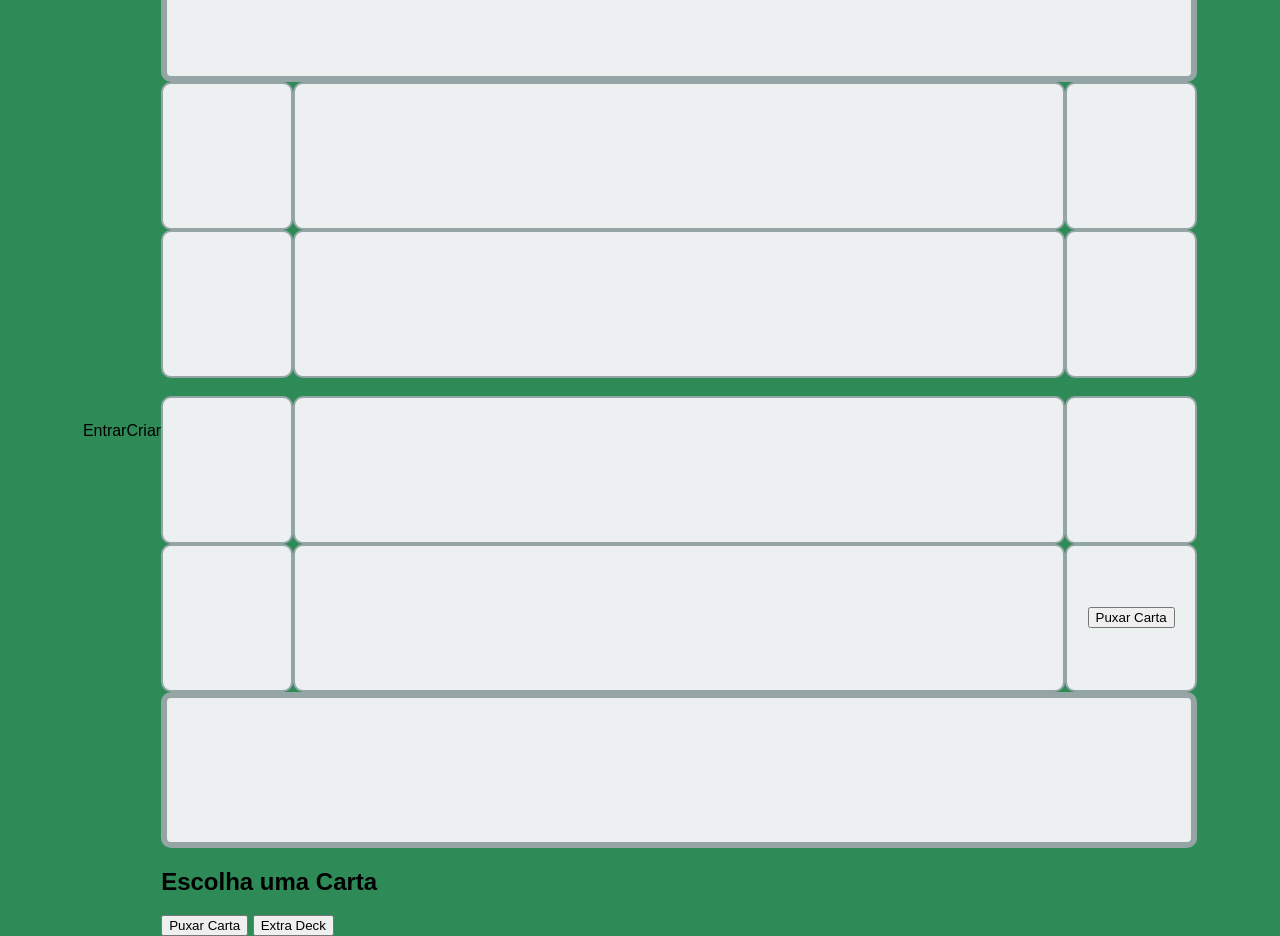
<file: Mesa.html>
<!DOCTYPE html>
<html lang="pt-br">
  <head>
    <meta charset="UTF-8" />
    <meta name="viewport" content="width=device-width, initial-scale=1.0" />
    <title>Jogo de Cartas</title>

    <!-- Link do CSS externo -->
    <link rel="stylesheet" href="src/style.css" />
  </head>
  <body>
    <!-------- LOGIN -------->
    <div class="entrarSalaBtn">Entrar</div>
    <div class="criarSalaBtn">Criar</div>

    <!-------- CAMPO -------->
    <div class="campo">
      <!-- Mão do Jogador -->
      <div class="mao carta-slot"></div>

      <!-- Linha do campo inferior do oponente -->
      <div class="row">
        <div class="carta-slot"></div>
        <div class="campo-card carta-slot" id="campo_inferior_oponente"></div>
        <div class="carta-slot"></div>
      </div>

      <!-- Linha do campo superior do oponente -->
      <div class="row">
        <div class="carta-slot"></div>
        <div class="campo-card carta-slot" id="campo_superior_oponente"></div>
        <div class="carta-slot"></div>
      </div>

      <br />

      <!-- Linha do campo superior do jogador -->
      <div class="row">
        <div class="carta-slot"></div>
        <div class="campo-card carta-slot zona-drop" id="campo_superior"></div>
        <div class="carta-slot zona-drop" id="cemiterio_jogador"></div>
      </div>

      <!-- Linha do campo inferior do jogador -->
      <div class="row">
        <div class="carta-slot"></div>
        <div class="campo-card carta-slot zona-drop" id="campo_inferior"></div>
        <div class="carta-slot">
          <button id="sacarBtn">Puxar Carta</button>
        </div>
      </div>

      <!-- Mão do Jogador -->
      <div class="mao carta-slot zona-drop" id="mao"></div>

      <!-------- MENU LATERAL ESQUERDO -------->
      <div class="menu-lateral-esquerda" id="menu-lateral-esquerda">
        <h3>Informações da Carta</h3>
        <p id="nome-carta">Nome: [Nome da Carta]</p>
        <p id="ataque-carta">Ataque: [Ataque]</p>
        <p id="defesa-carta">Defesa: [Defesa]</p>
        <p id="tipo-carta">Tipo: [Tipo]</p>
        <button id="fechar-menu-esquerda">Fechar</button>
      </div>

      <!-------- MENU LATERAL DIREITO -------->
      <div id="menuLateralDireita" class="menuLateralDireita">
        <div id="cemiterioCartas"></div>
        <div id="card-selection" class="card-selection"></div>
        <button id="draw_button_fechar">Fechar</button>
        <div id="selected-card" class="selected-card"></div>
      </div>

      <h2>Escolha uma Carta</h2>
      <button id="draw_button">Puxar Carta</button>
      <button id="extra_deck">Extra Deck</button>
    </div>

    <!-- Link para o arquivo JavaScript externo -->
    <script src="src/conexao.js"></script>
    <script src="src/controler.js"></script>
  </body>
</html>
</file>
<file: src/style.css>
body {
    font-family: Arial, sans-serif;
    background-color: #2e8b57;
    display: flex;
    justify-content: center;
    align-items: center;
    height: 94vh;
  }
  
  .carta-slot {
    width: 10vw;
    height: 16vh;
    background-color: #ecf0f1;
    border: 2px solid #95a5a6;
    border-radius: 10px;
    display: flex;
    justify-content: center;
    align-items: center;
  
    color: #7f8c8d;
  }
  .mao {
    width: 80vw;
    border: 6px solid #95a5a6;
  }
  
  .campo-card {
    width: 60vw;
  }
  
  .row {
    display: flex;
    justify-content: space-between;
  }
  
  .carta {
    width: 100px;
    height: 150px;
    background-color: red;
    border: 2px solid #95a5a6;
    border-radius: 10px;
    display: flex;
    flex-direction: column;
    justify-content: center;
    align-items: center;
    font-weight: bold;
    color: #7f8c8d;
  }
  
  .menu-lateral-esquerda {
    width: 300px;
    height: 100%;
    position: fixed;
    top: 0;
    left: -100%; /* Inicialmente fora da tela */
    background-color: #f4f4f4;
    box-shadow: -2px 0 5px rgba(0, 0, 0, 0.5);
    padding: 20px;
    transition: left 0.3s;
  }
  
  .menu-lateral-esquerda.ativo {
    left: 0; /* Quando ativo, o menu aparece */
  }
  
  .sidebar {
    height: 100%;
    width: 0;
    position: fixed;
    top: 0;
    right: 0;
    background-color: #111;
    overflow-x: hidden;
    transition: 0.5s;
    padding-top: 60px;
    color: white;
  }
  
  .sidebar h2 {
    text-align: center;
    color: #fff;
  }
  
  .sidebar button {
    position: absolute;
    top: 20px;
    right: 20px;
    background-color: #444;
    color: #fff;
    border: none;
    padding: 10px 20px;
    cursor: pointer;
  }
  
  .sidebar button:hover {
    background-color: #888;
  }
  
  /* Quando o menu está aberto, ele ocupa 300px de largura */
  .sidebar.active {
    width: 300px;
  }
  
  /* Estilos para as cartas dentro do sidebar */
  #cemiterioCartas {
    display: flex;
    flex-direction: column;
    gap: 10px;
    padding: 20px;
  }
  
  .menuLateralDireita {
    height: 100%;
    width: 0;
    position: fixed;
    top: 0;
    right: 0;
    background-color: #111;
    overflow-x: hidden;
    transition: 0.5s;
    padding-top: 60px;
    color: white;
  }
  .menuLateralDireita button:hover {
    background-color: #888;
  }
  
  /* Quando o menu está aberto, ele ocupa 300px de largura */
  .menuLateralDireita.ativo {
    width: 300px;
  }
  
  /* Estilos para as cartas dentro do sidebar */
  #selecionarcartas {
    display: flex;
    flex-direction: column;
    gap: 10px;
    padding: 20px;
  }
</file>
